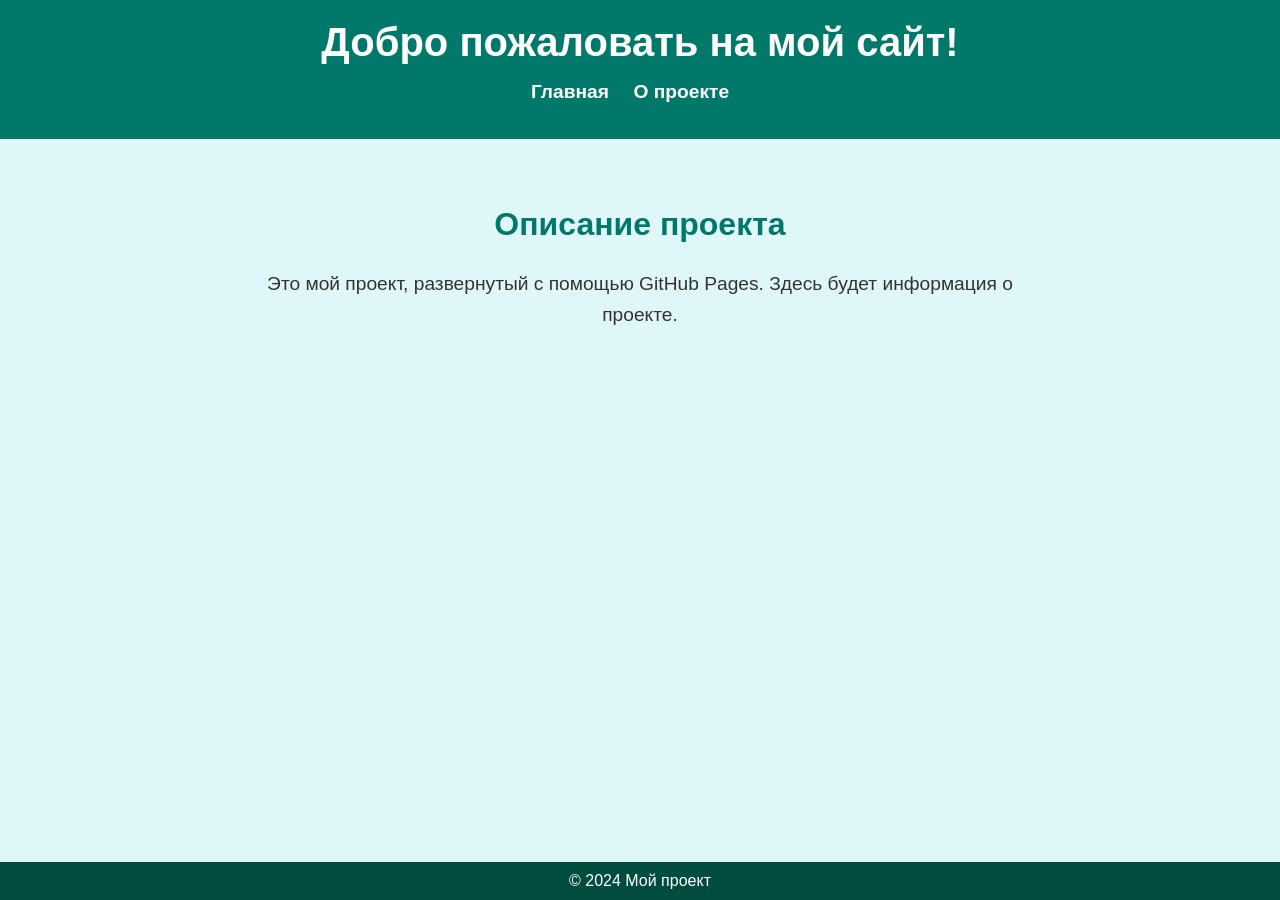
<file: docs/index.html>
<!DOCTYPE html>
<html lang="ru">
<head>
    <meta charset="UTF-8">
    <meta name="viewport" content="width=device-width, initial-scale=1.0">
    <title>Мой проект на GitHub Pages</title>
    <link rel="stylesheet" href="styles/style.css">
</head>
<body>
<header>
    <h1>Добро пожаловать на мой сайт!</h1>
    <nav>
        <ul>
            <li><a href="index.html">Главная</a></li>
            <li><a href="about.html">О проекте</a></li>
        </ul>
    </nav>
</header>

<main>
    <section>
        <h2>Описание проекта</h2>
        <p>Это мой проект, развернутый с помощью GitHub Pages. Здесь будет информация о проекте.</p>
    </section>
</main>

<footer>
    <p>&copy; 2024 Мой проект</p>
</footer>
</body>
</html>
</file>
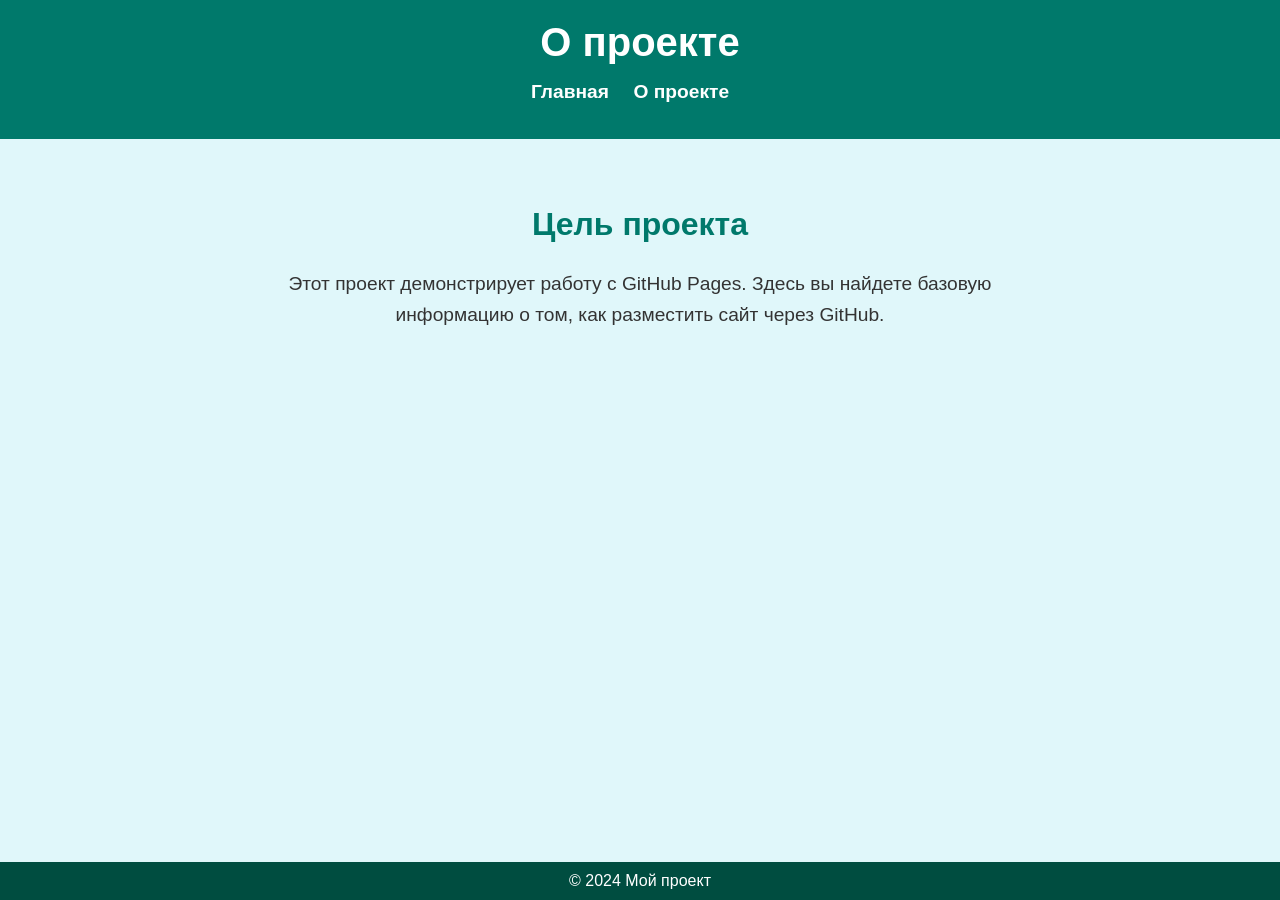
<file: docs/about.html>
<!DOCTYPE html>
<html lang="ru">
<head>
    <meta charset="UTF-8">
    <meta name="viewport" content="width=device-width, initial-scale=1.0">
    <title>О проекте</title>
    <link rel="stylesheet" href="styles/style.css">
</head>
<body>
<header>
    <h1>О проекте</h1>
    <nav>
        <ul>
            <li><a href="index.html">Главная</a></li>
            <li><a href="about.html">О проекте</a></li>
        </ul>
    </nav>
</header>

<main>
    <section>
        <h2>Цель проекта</h2>
        <p>Этот проект демонстрирует работу с GitHub Pages. Здесь вы найдете базовую информацию о том, как разместить сайт через GitHub.</p>
    </section>
</main>

<footer>
    <p>&copy; 2024 Мой проект</p>
</footer>
</body>
</html>
</file>
<file: docs/styles/style.css>
/* styles/style.css */

/* Общие стили для всего сайта */
body {
    font-family: 'Arial', sans-serif;
    background-color: #e0f7fa;  /* Светлый голубой фон */
    margin: 0;
    padding: 0;
    color: #333;  /* Темный текст */
}

/* Стили для шапки (header) */
header {
    background-color: #00796b;  /* Тёмно-зеленый цвет */
    color: white;
    text-align: center;
    padding: 20px;
}

header h1 {
    font-size: 2.5em;
    margin: 0;
}

/* Стили для навигации */
nav ul {
    list-style-type: none;
    padding: 0;
}

nav ul li {
    display: inline;
    margin-right: 20px;
}

nav ul li a {
    text-decoration: none;
    color: white;
    font-weight: bold;
    font-size: 1.2em;
    transition: color 0.3s ease;
}

nav ul li a:hover {
    color: #ffcc80;  /* Оранжевый цвет при наведении */
}

/* Стили для основного контента (main) */
main {
    padding: 40px 20px;
    text-align: center;
}

main h2 {
    color: #00796b;
    font-size: 2em;
}

main p {
    font-size: 1.2em;
    line-height: 1.6;
    margin: 20px auto;
    max-width: 800px;
}

/* Стили для секции с изображениями */
section img {
    max-width: 100%;
    height: auto;
    margin-top: 20px;
    border-radius: 8px;  /* Скругленные углы для изображений */
    transition: transform 0.3s ease;
}

section img:hover {
    transform: scale(1.05);  /* Увеличение изображения при наведении */
}

/* Стили для футера */
footer {
    background-color: #004d40;  /* Тёмно-зеленый цвет */
    color: white;
    text-align: center;
    padding: 10px 0;
    position: fixed;
    width: 100%;
    bottom: 0;
}

footer p {
    margin: 0;
    font-size: 1em;
}

/* Мобильные стили */
@media screen and (max-width: 600px) {
    header h1 {
        font-size: 2em;  /* Уменьшаем размер заголовка для мобильных */
    }




    nav ul li {
        display: block;
        margin-bottom: 10px;
    }

    main h2 {
        font-size: 1.5em;  /* Уменьшаем размер заголовков */
    }

    main p {
        font-size: 1em;  /* Уменьшаем размер текста */
    }
}
</file>
